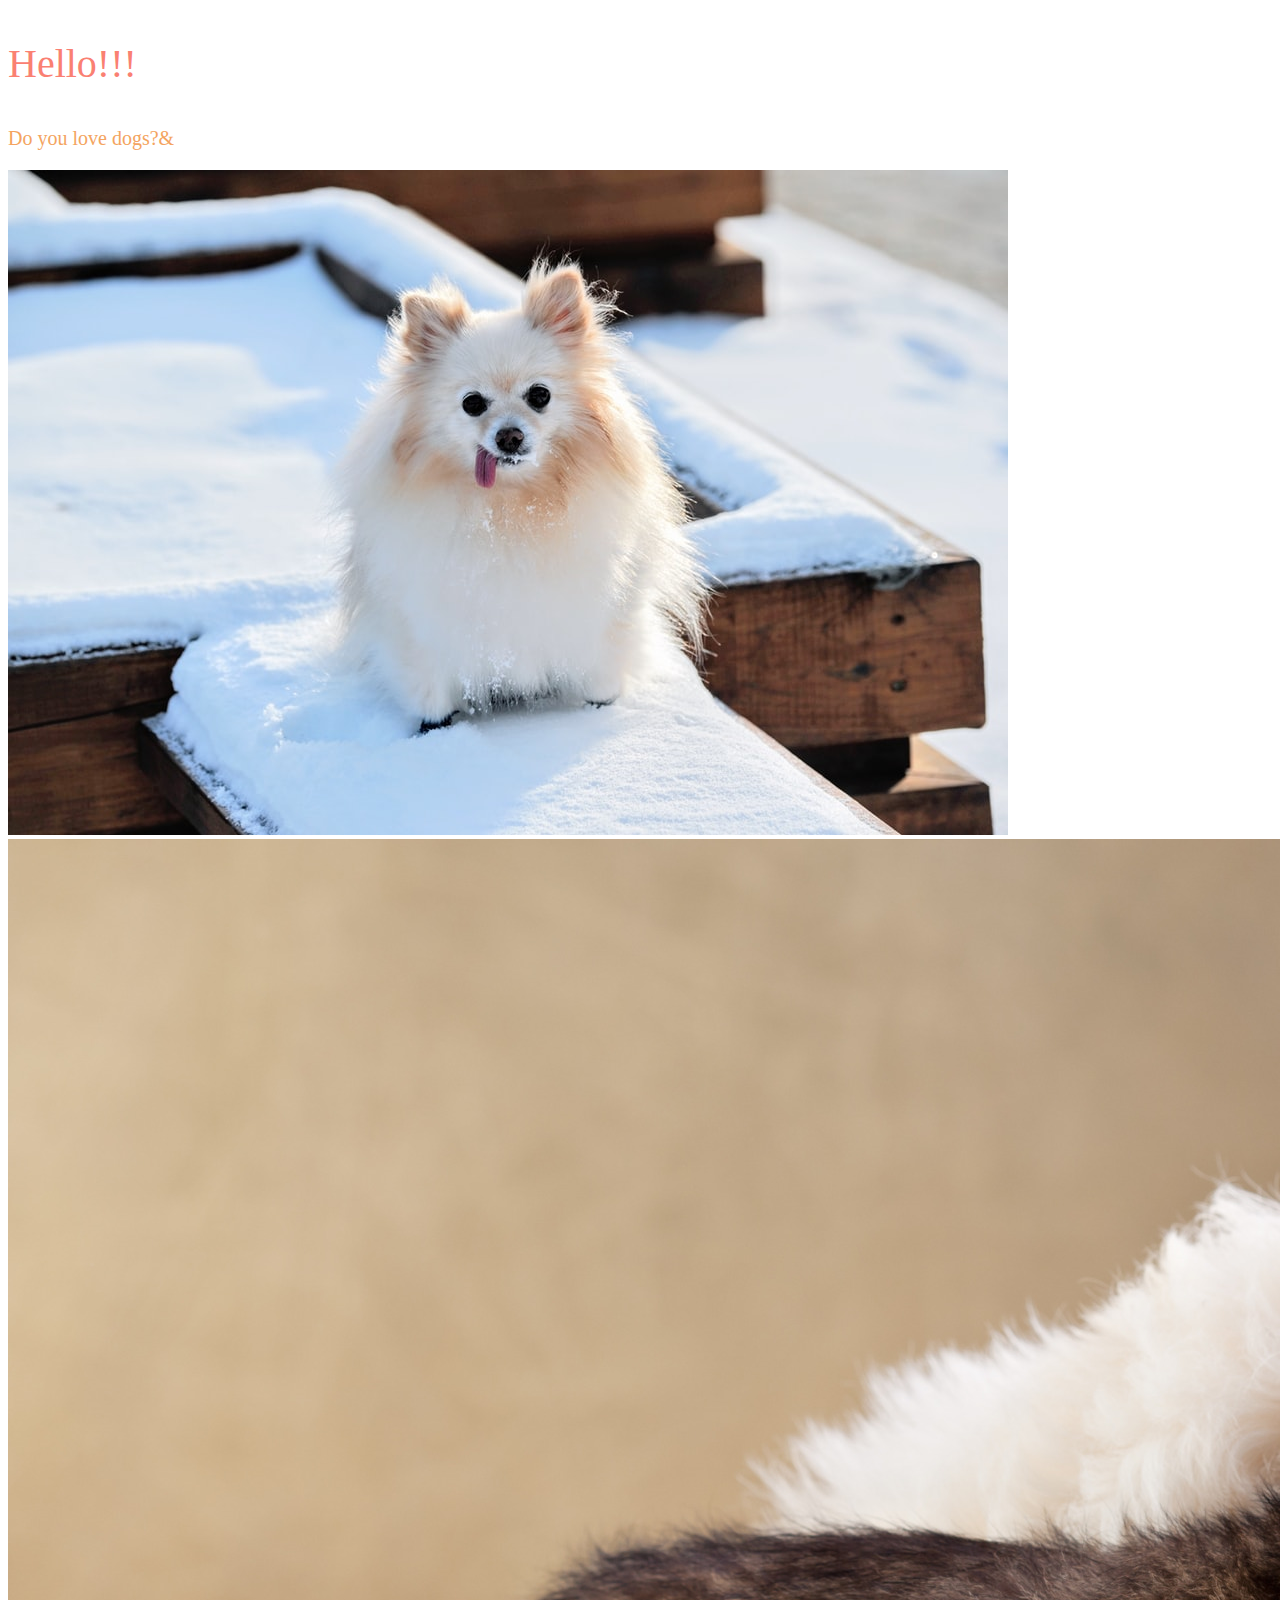
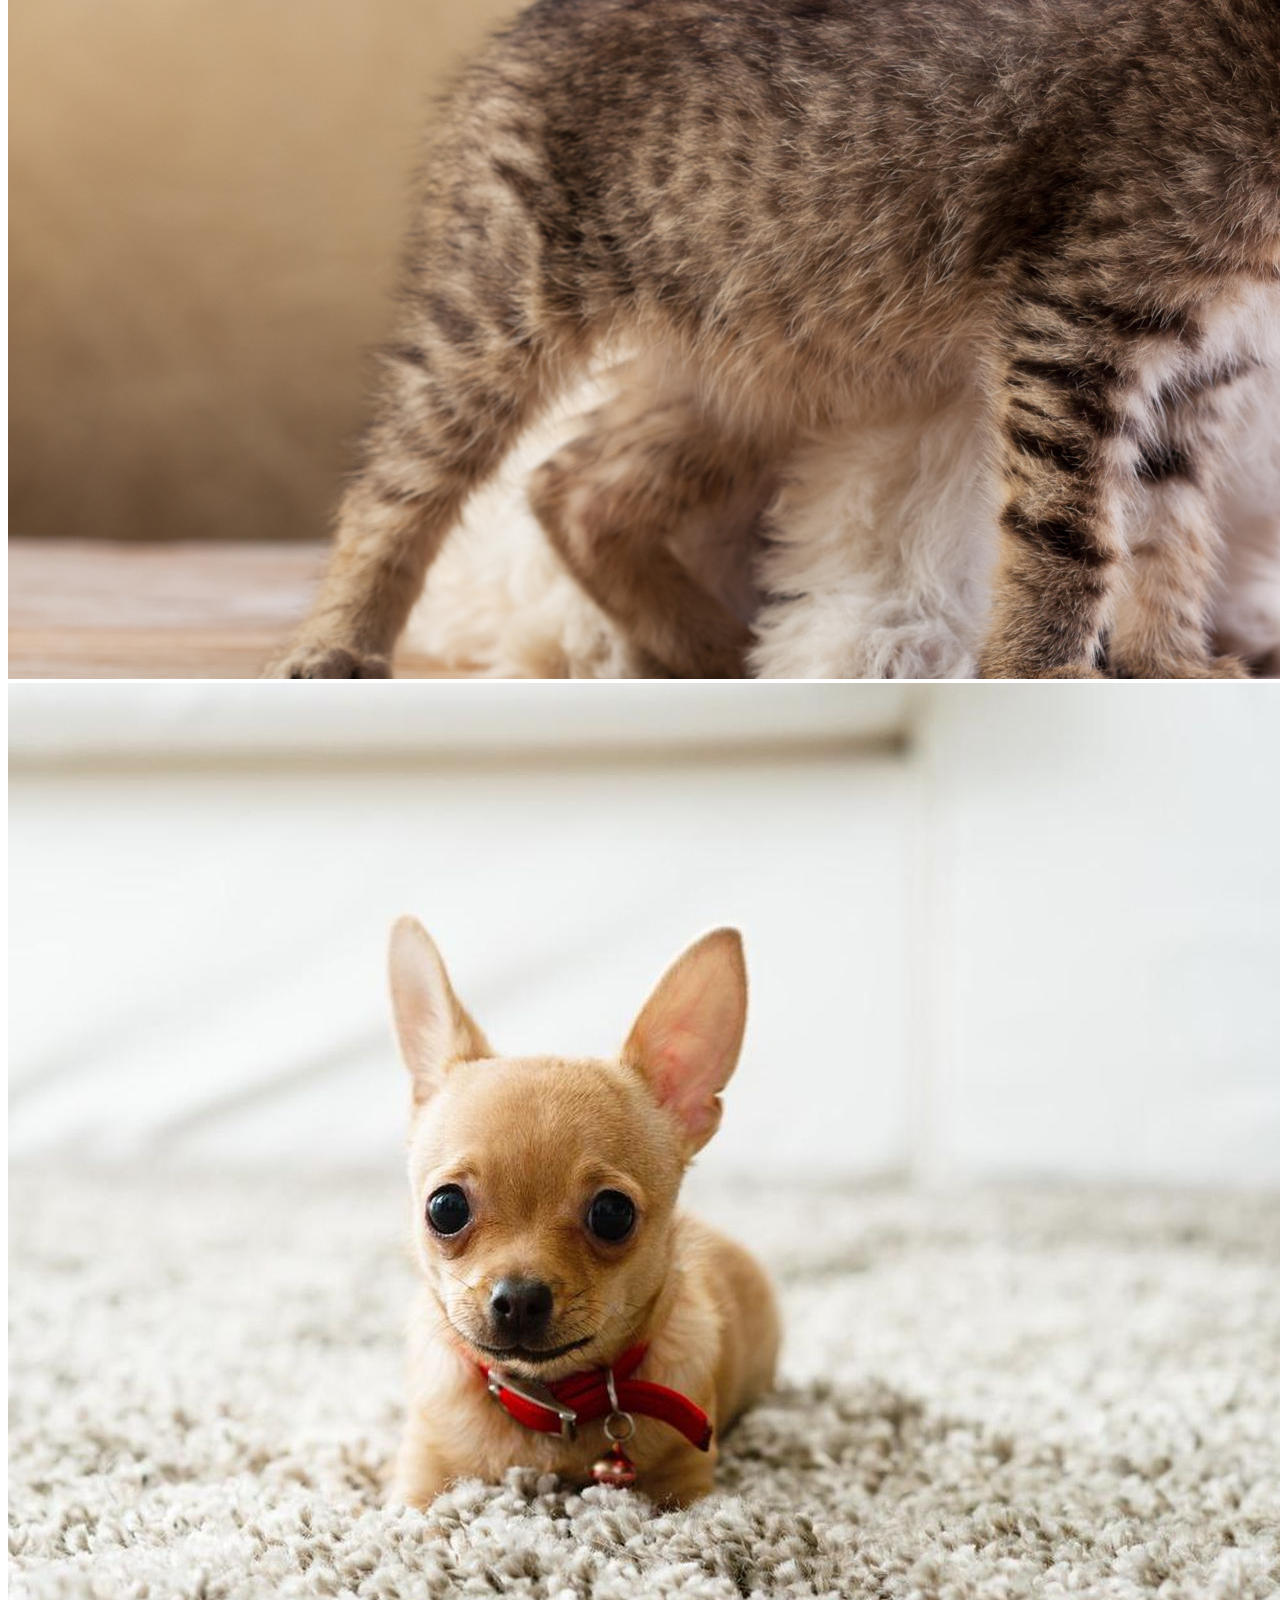
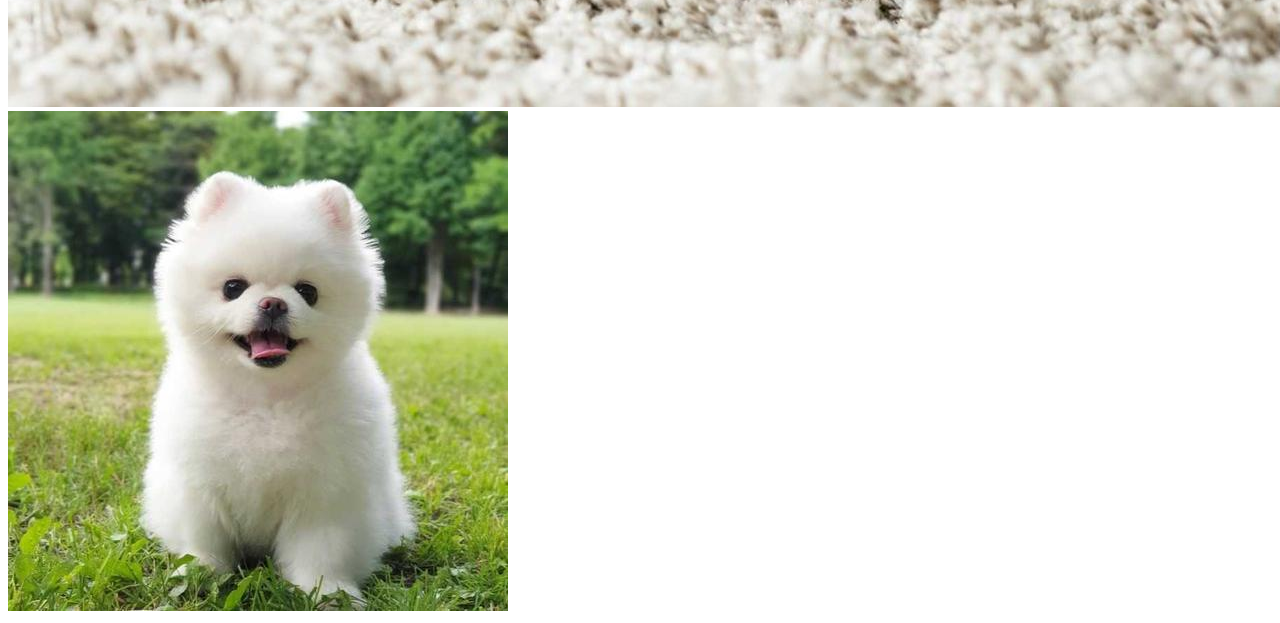
<file: index.html>
<!DOCTYPE html>
<html lang="en">
    <head>
        <meta charset="UTF-8">
        <meta http-equiv="X-UA-Compatible" content="IE=edge">
        <meta name="viewport" content="width=device-width, initial-scale=1.0">
        <title>HW1-GIT</title>
        <link rel="stylesheet" href="style.css">
    </head>
    <body>
        <p>Hello!!!</p>
        <p class="question">Do you love dogs?&</p>
        <img src="img-1.jpg" alt="img-1">
        <img src="img-2.jpg" alt="img-2">
        <img src="img-3.jpg" alt="img-3">
        <img src="img-4.jpg" alt="img-4">
    </body>
</html>
</file>
<file: style.css>
p {
  font-size: 40px;
  color: salmon;
}

.question {
  font-size: 20px;
  color: sandybrown;
}
</file>
